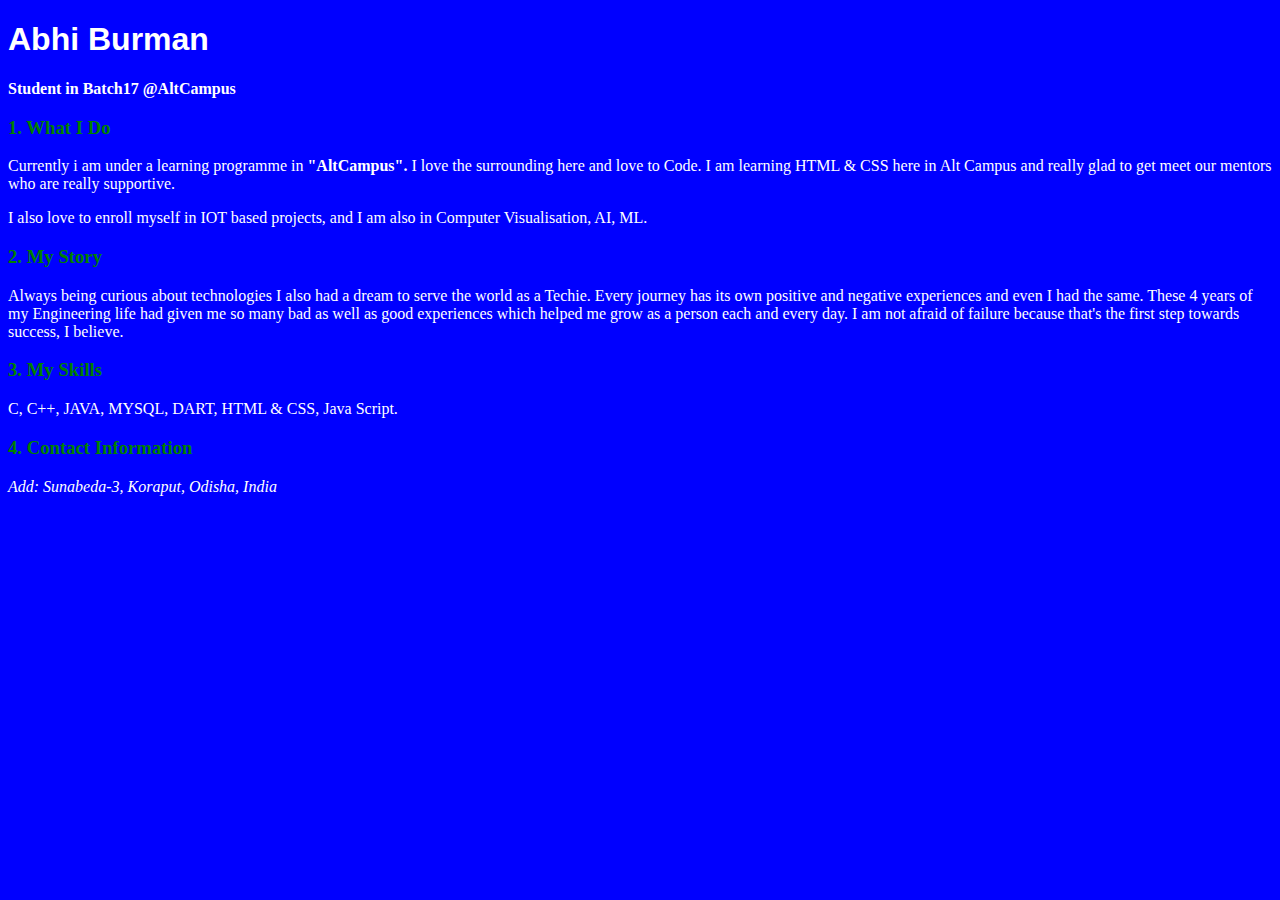
<file: assignment-level-2.md/index.html>
<!DOCTYPE html>
    <head>
        <meta charset="utf-8">
        <title>assignment-level-2</title>
        <link rel="stylesheet" href="stylesheets/main.css">
    </head>
    <body>
        <h1>Abhi Burman</h1>
        <p><strong>Student in Batch17 @AltCampus</strong> </p>
        <h3>
            1. What I Do
        </h3>
        <p>
            Currently i am under a learning programme in <strong>"AltCampus".</strong> I love the surrounding here and love to Code. I am learning HTML & CSS
            here in Alt Campus and really glad to get meet our mentors  who are really supportive.
        </p>
        <p>
            I also love to enroll myself in IOT based projects, and I am also in Computer Visualisation, AI, ML. 
        </p>
        <h3>
            2. My Story
        </h3>
        <p>
           Always being curious about technologies I also had a dream to serve the world as a Techie. Every journey has its own positive and negative 
           experiences and even I had the same. These 4 years of my Engineering life had given me so many bad as well as good experiences which helped
           me grow as a person each and every day. I am not afraid of failure because that's the first step towards success, I believe. 
        </p>
        <h3>
            3. My Skills
        </h3>
        <p>
           C, C++, JAVA, MYSQL, DART, HTML & CSS, Java Script.  
        </p>
        <h3>
            4. Contact Information
        </h3>
        <address class="add">
           <em>Add: Sunabeda-3, Koraput, Odisha, India</em>
            </address>
    </body>
    
</html>
</file>
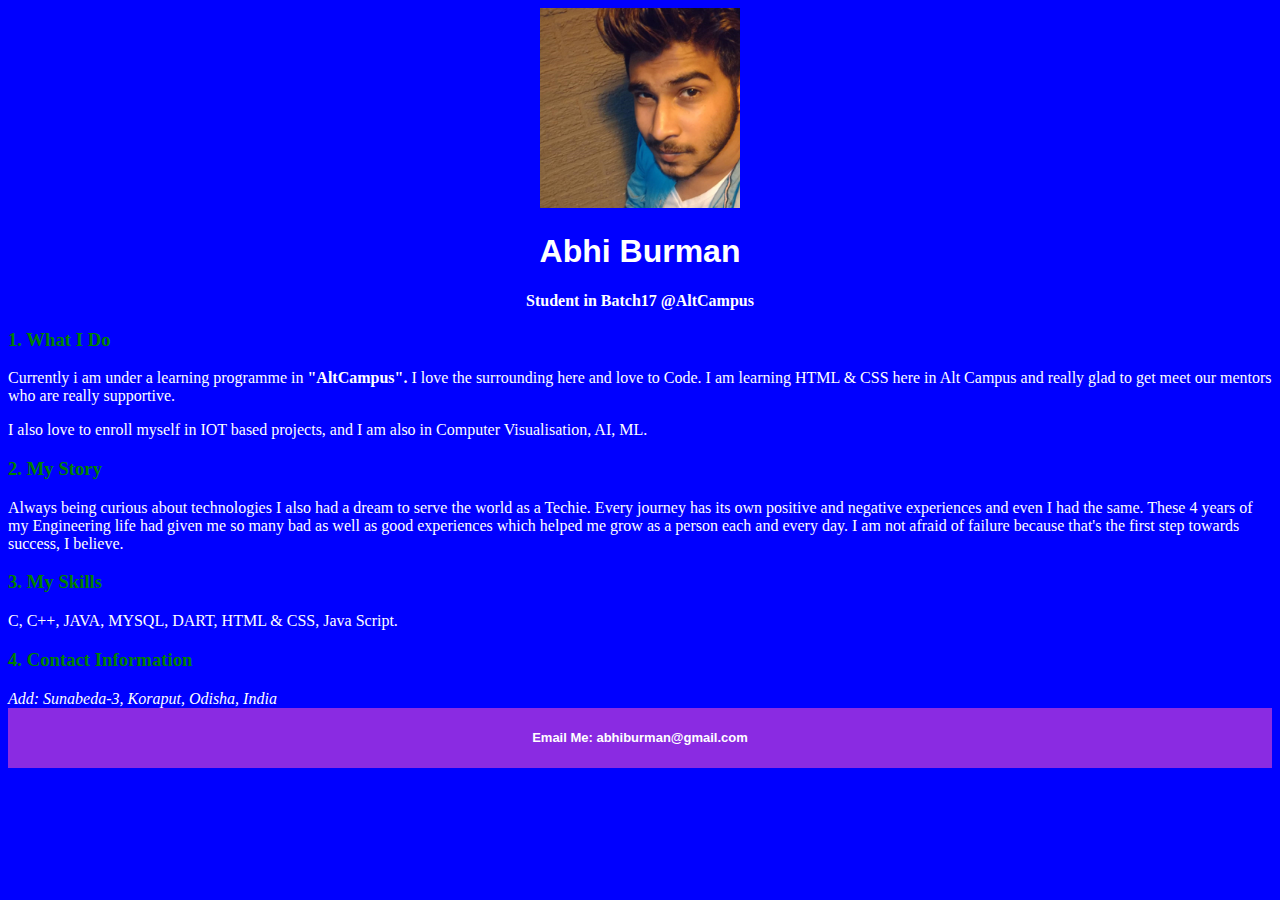
<file: assignment-level-3.md/index.html>
<!DOCTYPE html>
    <head>
        <meta charset="utf-8">
        <title>assignment-level-2</title>
        <link rel="stylesheet" href="stylesheets/main.css">
    </head>
    <body>
        <section class="profile">
        <img src="images/s.png" alt="profilephoto" height="200" width="200">
        <h1>Abhi Burman</h1>
        <p><strong>Student in Batch17 @AltCampus</strong> </p>
        </section>
        <h3>
            1. What I Do
        </h3>
        <p>
            Currently i am under a learning programme in <strong>"AltCampus".</strong> I love the surrounding here and love to Code. I am learning HTML & CSS
            here in Alt Campus and really glad to get meet our mentors  who are really supportive.
        </p>
        <p>
            I also love to enroll myself in IOT based projects, and I am also in Computer Visualisation, AI, ML. 
        </p>
        <h3>
            2. My Story
        </h3>
        <p>
           Always being curious about technologies I also had a dream to serve the world as a Techie. Every journey has its own positive and negative 
           experiences and even I had the same. These 4 years of my Engineering life had given me so many bad as well as good experiences which helped
           me grow as a person each and every day. I am not afraid of failure because that's the first step towards success, I believe. 
        </p>
        <h3>
            3. My Skills
        </h3>
        <p>
           C, C++, JAVA, MYSQL, DART, HTML & CSS, Java Script.  
        </p>
        <h3>
            4. Contact Information
        </h3>
        <address class="add">
           <em>Add: Sunabeda-3, Koraput, Odisha, India</em>
            </address>
    </body>
    <footer>
        <h1 class="mail">
        <P class="mailtext">Email Me: abhiburman@gmail.com</P>
        </h1>
    </footer>
</html>
</file>
<file: assignment-level-2.md/stylesheets/main.css>
body{
    background-color: blue;
}
h1{
    color: white;
    font-family: Arial, Helvetica, sans-serif;
}
h3{
    color: green;
}
p{
    color: white;
}
.add{
    color: white;
}
</file>
<file: assignment-level-3.md/stylesheets/main.css>
body{
    background-color: blue;
}
h1{
    color: white;
    font-family: Arial, Helvetica, sans-serif;
}
h3{
    color: green;
}
p{
    color: white;
}
.add{
    color: white;
}
.profile{
    text-align: center;
}
.mail{
    color: white;
    text-align: center;
}
.mailtext{
    font-family: Arial, Helvetica, sans-serif;
    font-size: small;
    text-align: center;
}
footer{
    background-color: blueviolet;
    padding: 1px;
}
</file>
